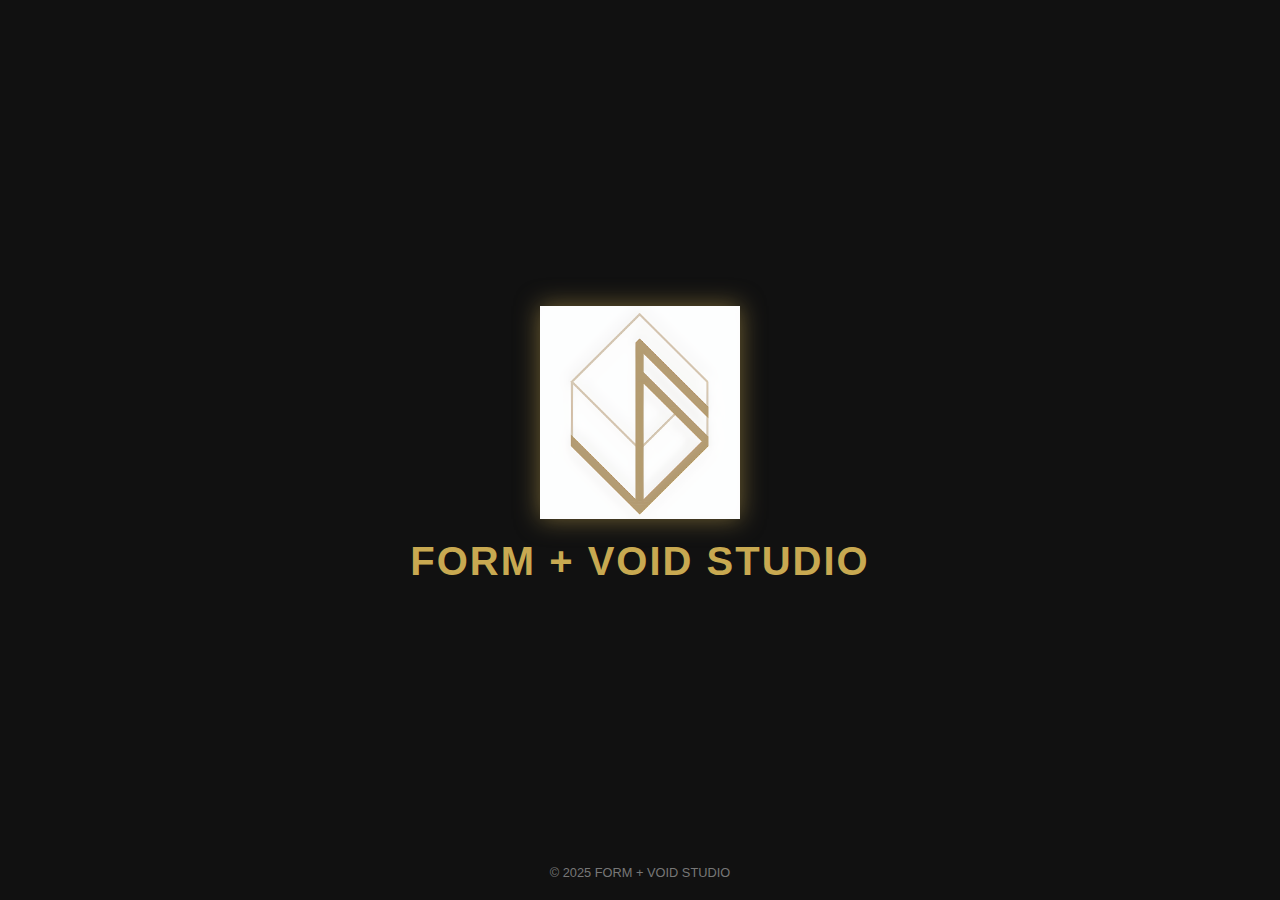
<file: index.html>
<!DOCTYPE html>
<html lang="en">
<head>
    <meta charset="UTF-8">
    <meta name="viewport" content="width=device-width, initial-scale=1.0">
    <title>FORM + VOID STUDIO — Coming Soon</title>
    <link rel="stylesheet" href="styles/main.css">
    <script src="scripts/animation.js" defer></script>
</head>
<body>
    <div class="container">
        <div id="logo-block">
            <img src="assets/fav.png" alt="FORM + VOID STUDIO Logo" class="logo">
            <h1>FORM + VOID STUDIO</h1>
        </div>
        <div id="content-block" class="hidden">
            <p class="tagline">Architectural Design & Interior Concepts</p>
            <div class="coming-soon">Portfolio Launching Soon</div>
            <a href="mailto:khandelv999@gmail.com" class="btn">Contact Us</a>
        </div>
    </div>
    <footer>© 2025 FORM + VOID STUDIO</footer>
</body>
</html>
</file>
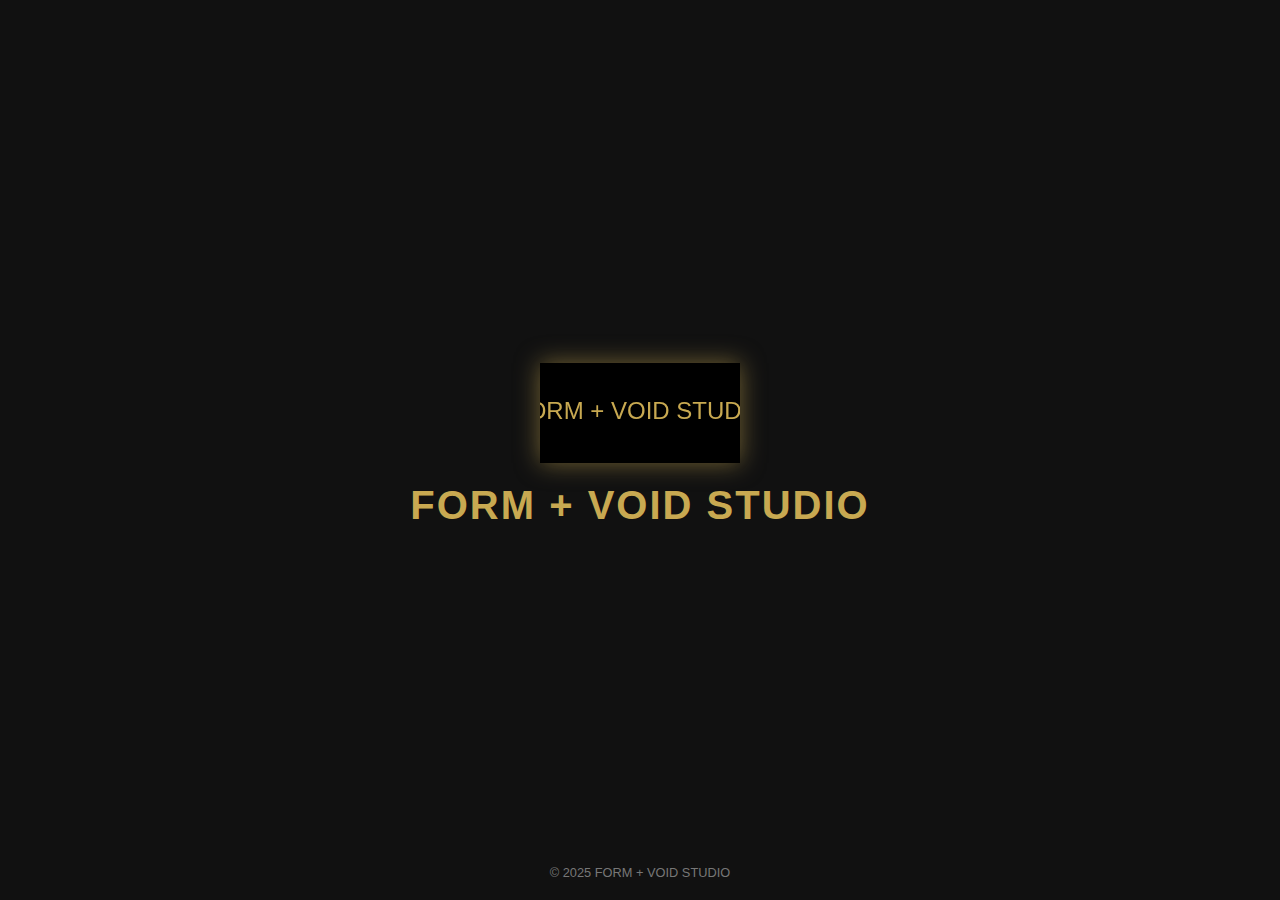
<file: src/index.html>
<!DOCTYPE html>
<html lang="en">
<head>
    <meta charset="UTF-8">
    <meta name="viewport" content="width=device-width, initial-scale=1.0">
    <title>FORM + VOID STUDIO — Coming Soon</title>
    <link rel="stylesheet" href="styles/main.css">
    <script src="scripts/animation.js" defer></script>
</head>
<body>
    <div class="container">
        <div id="logo-block">
            <img src="assets/logo.svg" alt="FORM + VOID STUDIO Logo" class="logo">
            <h1>FORM + VOID STUDIO</h1>
        </div>
        <div id="content-block" class="hidden">
            <p class="tagline">Architectural Design & Interior Concepts</p>
            <div class="coming-soon">Portfolio Launching Soon</div>
            <a href="mailto:khandelv999@gmail.com" class="btn">Contact Us</a>
        </div>
    </div>
    <footer>© 2025 FORM + VOID STUDIO</footer>
</body>
</html>
</file>
<file: styles/main.css>
/* Reset */
* {
  margin: 0;
  padding: 0;
  box-sizing: border-box;
}

/* Body styles */
body {
  background: #111; /* solid black */
  min-height: 100vh;
  display: flex;
  align-items: center;
  justify-content: center;
  color: #c8a951; /* gold text for main content */
  font-family: 'Helvetica Neue', Arial, sans-serif;
  overflow: hidden;
}

/* Main container */
.container {
  text-align: center;
  padding: 0 20px;
}

/* Logo */
.logo {
  max-width: 200px;
  height: auto;
  margin-bottom: 20px;
  filter: drop-shadow(0 0 12px #c8a95188);
}

/* Name */
h1 {
  font-size: 2.5rem;
  font-weight: 700;
  letter-spacing: 2px;
  margin-bottom: 10px;
  color: #c8a951;
  background: none;
  -webkit-background-clip: initial;
  -webkit-text-fill-color: initial;
}

/* Tagline */
p.tagline {
  font-size: 1.2rem;
  color: #eaeaea; /* Light gray for contrast */
  margin-bottom: 40px;
}

/* Coming soon text */
.coming-soon {
  font-size: 1.5rem;
  font-weight: 500;
  color: #c8a951;
  margin-bottom: 50px;
  transition: transform 0.5s ease;
}
.coming-soon.animate {
  transform: scale(1.1);
  color: #c8a951;
}

/* Contact button */
.btn {
  display: inline-block;
  padding: 12px 26px;
  font-size: 1rem;
  font-weight: 600;
  color: #111; /* Black text */
  background-color: #c8a951; /* Gold background */
  border: none;
  border-radius: 4px;
  text-decoration: none;
  box-shadow: 0 2px 8px #c8a95133;
  transition: background 0.3s, color 0.3s, transform 0.3s;
}
.btn:hover {
  background-color: #111; /* Black hover */
  color: #c8a951; /* Gold text on hover */
  transform: scale(1.05);
}

/* Subtle footer */
footer {
  position: absolute;
  bottom: 20px;
  font-size: 0.8rem;
  color: #777; /* Gray footer text */
  width: 100%;
  text-align: center;
}

/* Logo block animation */
#logo-block {
  display: flex;
  flex-direction: column;
  align-items: center;
  justify-content: center;
  animation: logo-center 1.2s cubic-bezier(.77,0,.175,1) forwards;
}

@keyframes logo-center {
  0% {
    opacity: 0;
    transform: translateY(40px) scale(0.95);
  }
  60% {
    opacity: 1;
    transform: translateY(0) scale(1.05);
  }
  100% {
    opacity: 1;
    transform: translateY(-80px) scale(1);
  }
}

/* Content block reveal */
#content-block {
  opacity: 0;
  transform: translateY(40px);
  transition: opacity 0.8s cubic-bezier(.77,0,.175,1), transform 0.8s cubic-bezier(.77,0,.175,1);
  text-align: center;
}

#content-block.visible {
  opacity: 1;
  transform: translateY(0);
}

.hidden {
  display: none;
}

/* Responsive design */
@media (max-width: 600px) {
  h1 {
    font-size: 2rem;
  }
  p.tagline {
    font-size: 1rem;
  }
  .coming-soon {
    font-size: 1.2rem;
  }
  .btn {
    padding: 10px 20px;
    font-size: 0.9rem;
  }
}
</file>
<file: src/styles/main.css>
/* Reset */
* {
  margin: 0;
  padding: 0;
  box-sizing: border-box;
}

/* Body styles */
body {
  background: #111; /* solid black */
  min-height: 100vh;
  display: flex;
  align-items: center;
  justify-content: center;
  color: #c8a951; /* gold text for main content */
  font-family: 'Helvetica Neue', Arial, sans-serif;
  overflow: hidden;
}

/* Main container */
.container {
  text-align: center;
  padding: 0 20px;
}

/* Logo */
.logo {
  max-width: 200px;
  height: auto;
  margin-bottom: 20px;
  filter: drop-shadow(0 0 12px #c8a95188);
}

/* Name */
h1 {
  font-size: 2.5rem;
  font-weight: 700;
  letter-spacing: 2px;
  margin-bottom: 10px;
  color: #c8a951;
  background: none;
  -webkit-background-clip: initial;
  -webkit-text-fill-color: initial;
}

/* Tagline */
p.tagline {
  font-size: 1.2rem;
  color: #eaeaea; /* Light gray for contrast */
  margin-bottom: 40px;
}

/* Coming soon text */
.coming-soon {
  font-size: 1.5rem;
  font-weight: 500;
  color: #c8a951;
  margin-bottom: 50px;
  transition: transform 0.5s ease;
}
.coming-soon.animate {
  transform: scale(1.1);
  color: #c8a951;
}

/* Contact button */
.btn {
  display: inline-block;
  padding: 12px 26px;
  font-size: 1rem;
  font-weight: 600;
  color: #111; /* Black text */
  background-color: #c8a951; /* Gold background */
  border: none;
  border-radius: 4px;
  text-decoration: none;
  box-shadow: 0 2px 8px #c8a95133;
  transition: background 0.3s, color 0.3s, transform 0.3s;
}
.btn:hover {
  background-color: #111; /* Black hover */
  color: #c8a951; /* Gold text on hover */
  transform: scale(1.05);
}

/* Subtle footer */
footer {
  position: absolute;
  bottom: 20px;
  font-size: 0.8rem;
  color: #777; /* Gray footer text */
  width: 100%;
  text-align: center;
}

/* Logo block animation */
#logo-block {
  display: flex;
  flex-direction: column;
  align-items: center;
  justify-content: center;
  animation: logo-center 1.2s cubic-bezier(.77,0,.175,1) forwards;
}

@keyframes logo-center {
  0% {
    opacity: 0;
    transform: translateY(40px) scale(0.95);
  }
  60% {
    opacity: 1;
    transform: translateY(0) scale(1.05);
  }
  100% {
    opacity: 1;
    transform: translateY(-80px) scale(1);
  }
}

/* Content block reveal */
#content-block {
  opacity: 0;
  transform: translateY(40px);
  transition: opacity 0.8s cubic-bezier(.77,0,.175,1), transform 0.8s cubic-bezier(.77,0,.175,1);
  text-align: center;
}

#content-block.visible {
  opacity: 1;
  transform: translateY(0);
}

.hidden {
  display: none;
}

/* Responsive design */
@media (max-width: 600px) {
  h1 {
    font-size: 2rem;
  }
  p.tagline {
    font-size: 1rem;
  }
  .coming-soon {
    font-size: 1.2rem;
  }
  .btn {
    padding: 10px 20px;
    font-size: 0.9rem;
  }
}
</file>
